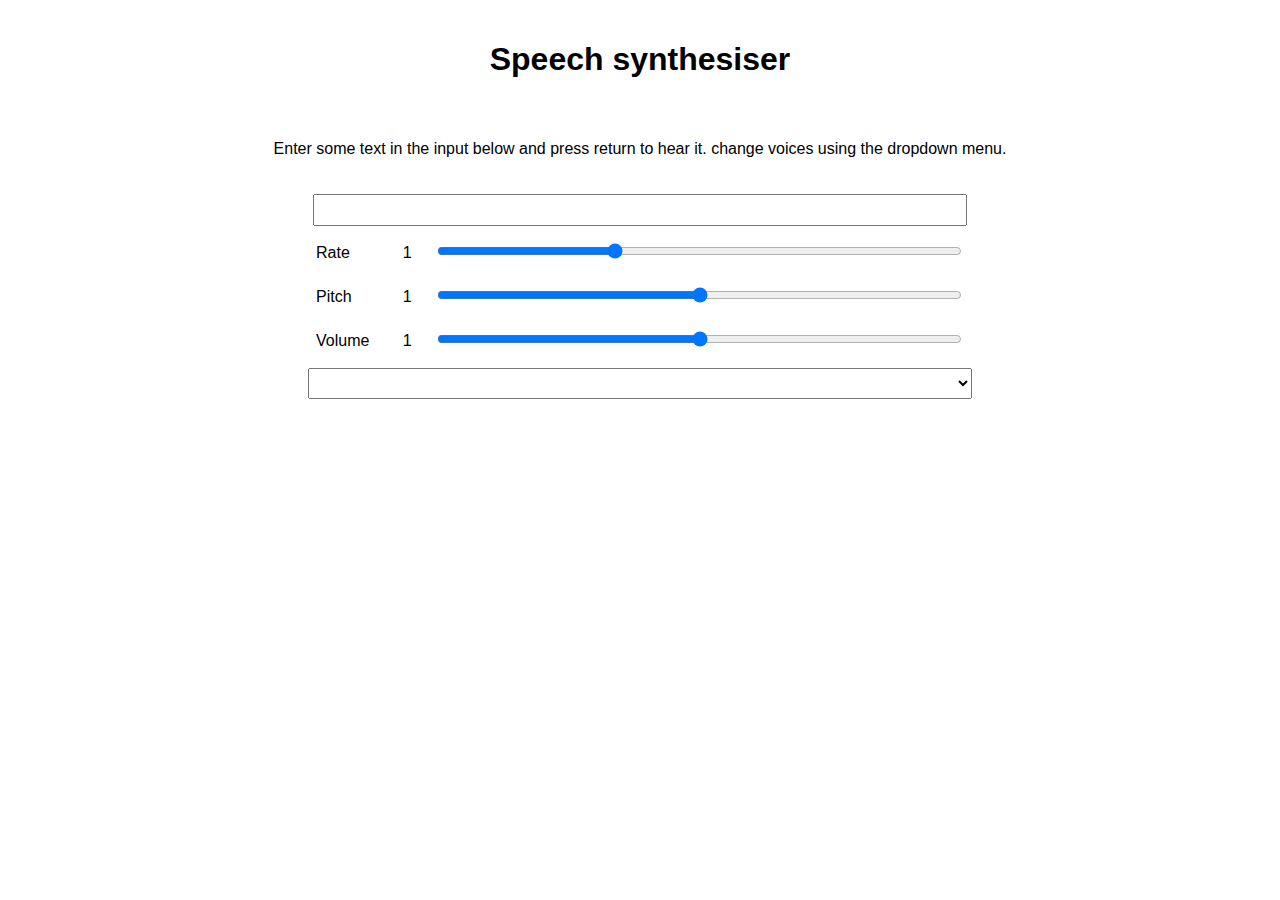
<file: speak-easy-synthesis/index.html>
<!DOCTYPE html>
<html>
  <head>
    <meta charset="utf-8">
    <meta http-equiv="X-UA-Compatible" content="IE=edge,chrome=1">
    <meta name="viewport" content="width=device-width">

    <title>Speech synthesiser</title>

    <link rel="stylesheet" href="style.css">
    <!--[if lt IE 9]>
      <script src="//html5shiv.googlecode.com/svn/trunk/html5.js"></script>
    <![endif]-->
  </head>

  <body>
    <h1>Speech synthesiser</h1>

    <p>Enter some text in the input below and press return to hear it. change voices using the dropdown menu.</p>
    
    <form>
    <input type="text" class="txt">
    <div>
      <label for="rate">Rate</label><input type="range" min="0.5" max="2" value="1" step="0.1" id="rate">
      <div class="rate-value">1</div>
      <div class="clearfix"></div>
    </div>
    <div>
      <label for="pitch">Pitch</label><input type="range" min="0" max="2" value="1" step="0.1" id="pitch">
      <div class="pitch-value">1</div>
      <div class="clearfix"></div>
    </div>
    <div>
      <label for="volume">Volume</label><input type="range" min="0" max="1" value="0.5" defaultValue="0.5" step="0.1" id="volume">
      <div class="volume-value">1</div>
      <div class="clearfix"></div>
    </div>
    <select>

    </select>
    </form>

    <script src="script.js"></script>
  </body>
</html>
</file>
<file: speak-easy-synthesis/style.css>
body, html {
  margin: 0;
}

html {
  height: 100%;
}

body {
  height: 90%;
  max-width: 800px;
  margin: 0 auto;
}

h1, p {
  font-family: sans-serif;
  text-align: center;
  padding: 20px;
}

.txt, select, form > div {
  display: block;
  margin: 0 auto;
  font-family: sans-serif;
  font-size: 16px;
  padding: 5px;
}

.txt {
  width: 80%;
}

select {
  width: 83%;
}

form > div {
  width: 81%;
}

.txt, form > div {
  margin-bottom: 10px;
  overflow: auto;
}

.clearfix {
  clear: both;
}

label {
  float: left;
  width: 10%;
  line-height: 1.5;
}

.rate-value, .pitch-value, .volume-value {
  float: right;
  width: 5%;
  line-height: 1.5;
}

#rate, #pitch, #volume {
  float: right;
  width: 81%;
}
</file>
